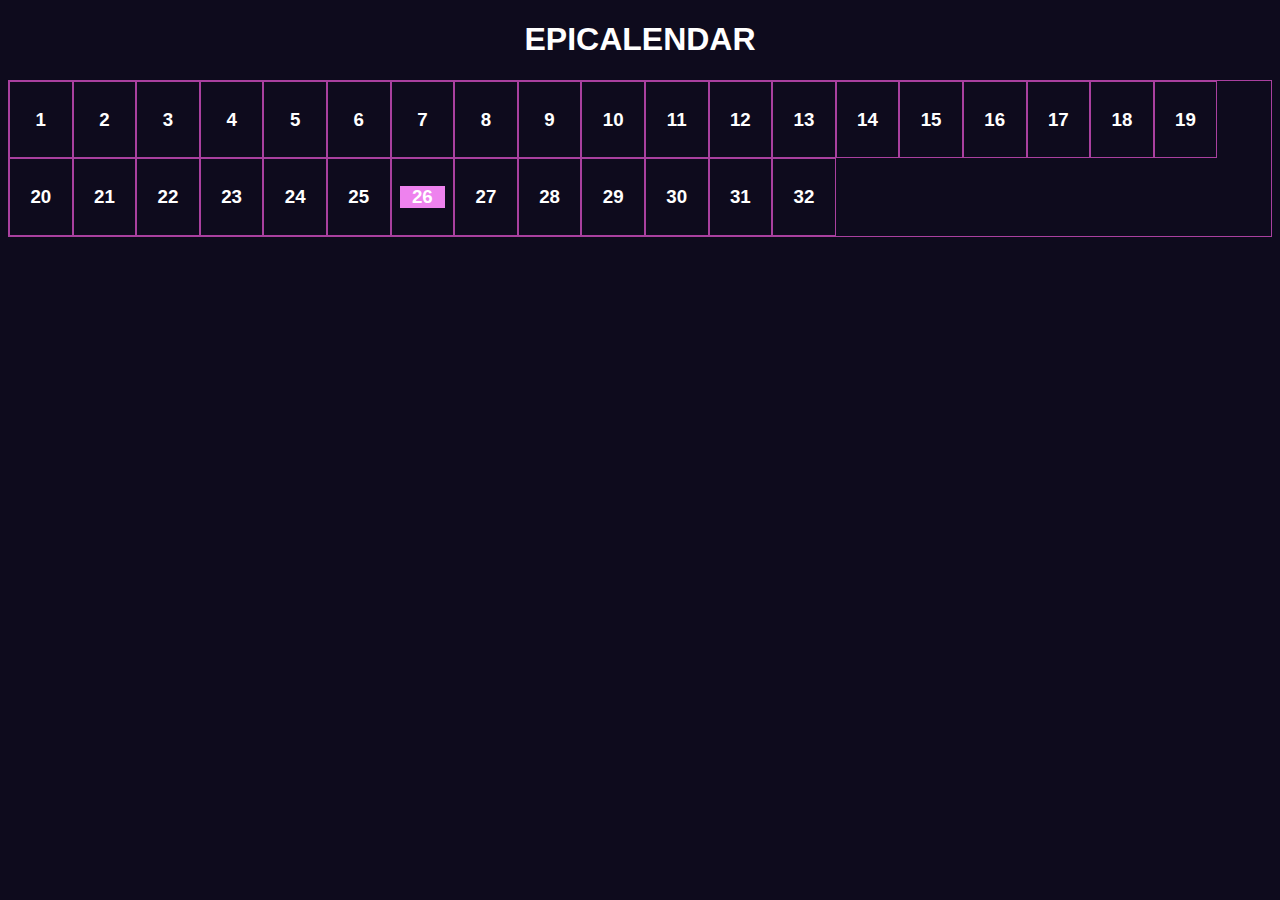
<file: calendario/index.html>
<!DOCTYPE html>
<html lang="en">
<head>
    <meta charset="UTF-8">
    <meta name="viewport" content="width=device-width, initial-scale=1.0">
    
    <title>EpicCalendar</title>
    <link rel="stylesheet" href="css/style.css">
</head>
<body>
    
<h1>EpiCalendar</h1>
<h2></h2>

<div id="calendar"></div>


    <script src="js/script.js"></script>
</body>
</html>
</file>
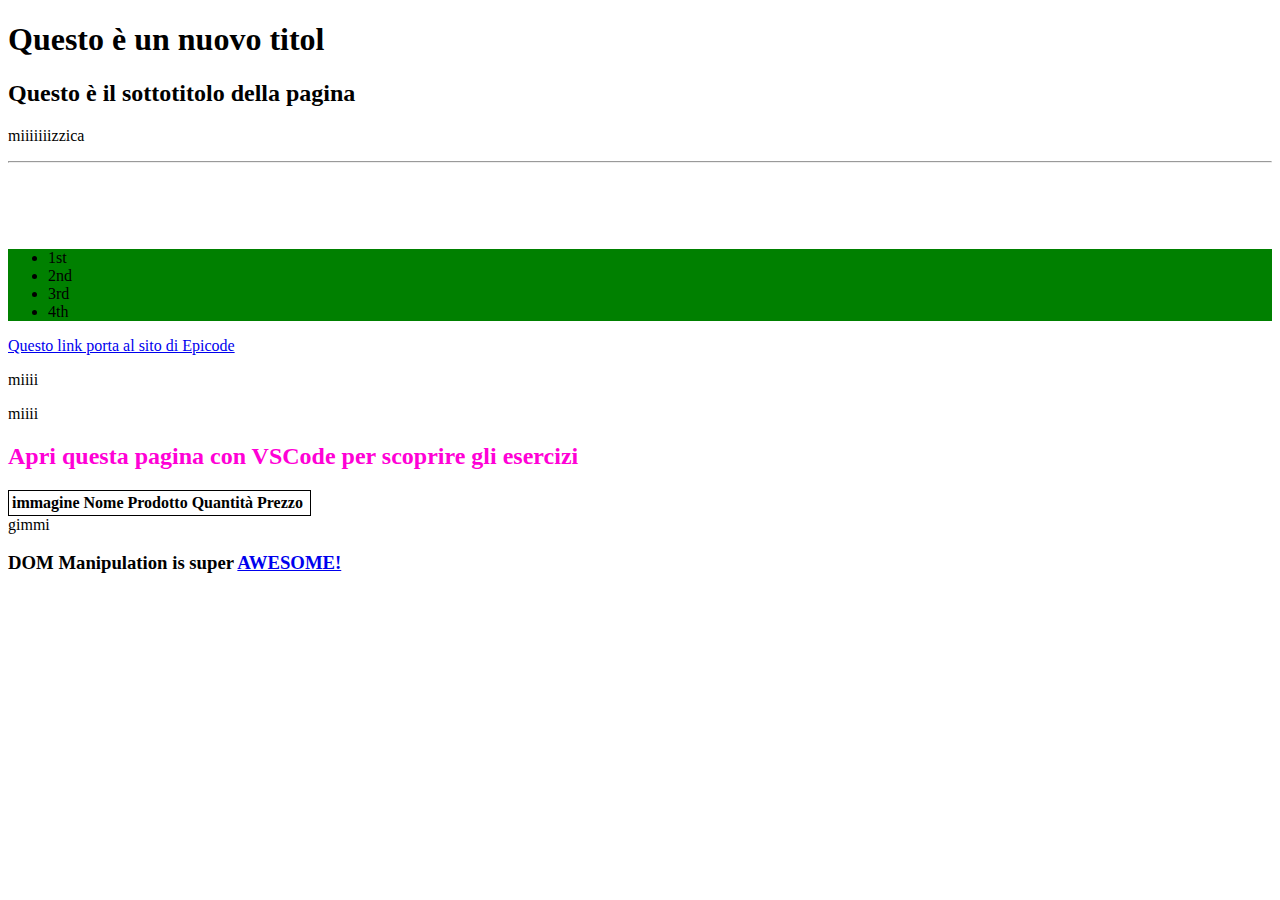
<file: esercitazione d6/index.html>
<!DOCTYPE html>
<html lang="en">
<head>
    <meta charset="UTF-8">
    <meta name="viewport" content="width=device-width, initial-scale=1.0">

    <title>Document</title>
</head>
<body>

   <div>
      <h1 onclick= "makeItClickable()">Questo è il titolo della pagina</h1>
      <h2>Questo è il sottotitolo della pagina</h2>
    </div>

    <div>
      <hr />

      <ul id="firstList">
        <li>1st</li>
        <li>2nd</li>
        <li>3rd</li>
      </ul>

      <ul id="secondList">
        <li>1st</li>
        <li>2nd</li>
        <li>3rd</li>
      </ul>

      <a href="https://epicode.com/it/">Questo link porta al sito di Epicode</a>

      <div>
        <p>Questo testo è un placeholder per gli esercizi</p>
      </div>
    </div>

    <div>
      <p>Anche questo testo è per gli esercizi</p>
      <h2 id="changeMyColor" style="color: #ff00d6">
        Apri questa pagina con VSCode per scoprire gli esercizi
      </h2>
    </div>

    <div id="tableArea"></div>

    <footer onclick="revealFooterLink()">
      <h3>
        DOM Manipulation is super
        <a
          href="https://developer.mozilla.org/en-US/docs/Learn/JavaScript/Client-side_web_APIs/Manipulating_documents"
          >AWESOME!</a
        >
      </h3>
    </footer>
    
    <script src="js/script.js"></script>
</body>
</html>
</file>
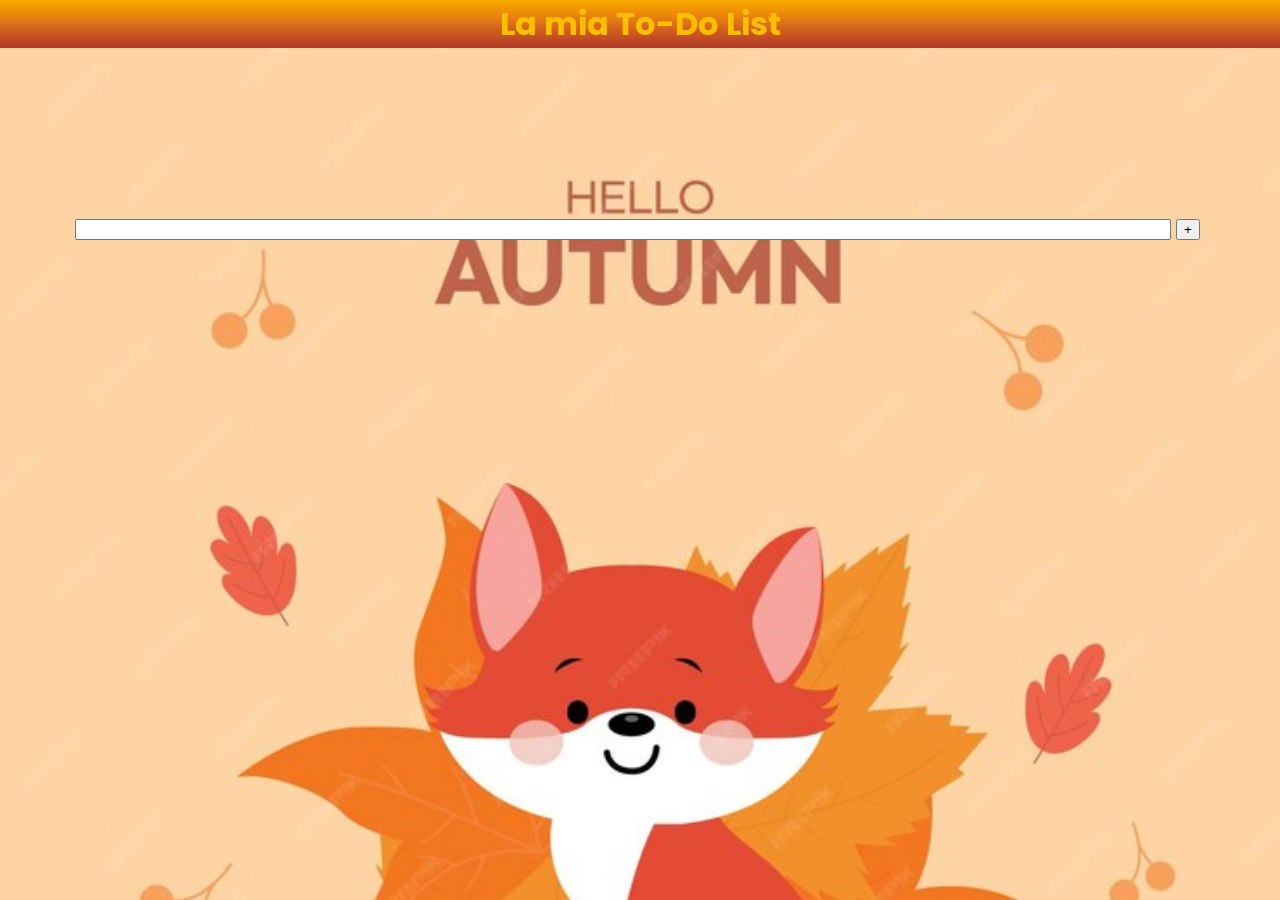
<file: pratica giorno 10/index.html>
<!DOCTYPE html>
<html lang="en">
<head>
    <meta charset="UTF-8">
    <meta name="viewport" content="width=device-width, initial-scale=1.0">
    <title>Document</title>
    <link rel="stylesheet" href="css/style.css">
<!--font -->
<link rel="preconnect" href="https://fonts.googleapis.com">
<link rel="preconnect" href="https://fonts.gstatic.com" crossorigin>
<link href="https://fonts.googleapis.com/css2?family=Poppins:ital@1&display=swap" rel="stylesheet">
</head>
<body>
    
    <script src="js/script.js"></script>
</body>
</html>
</file>
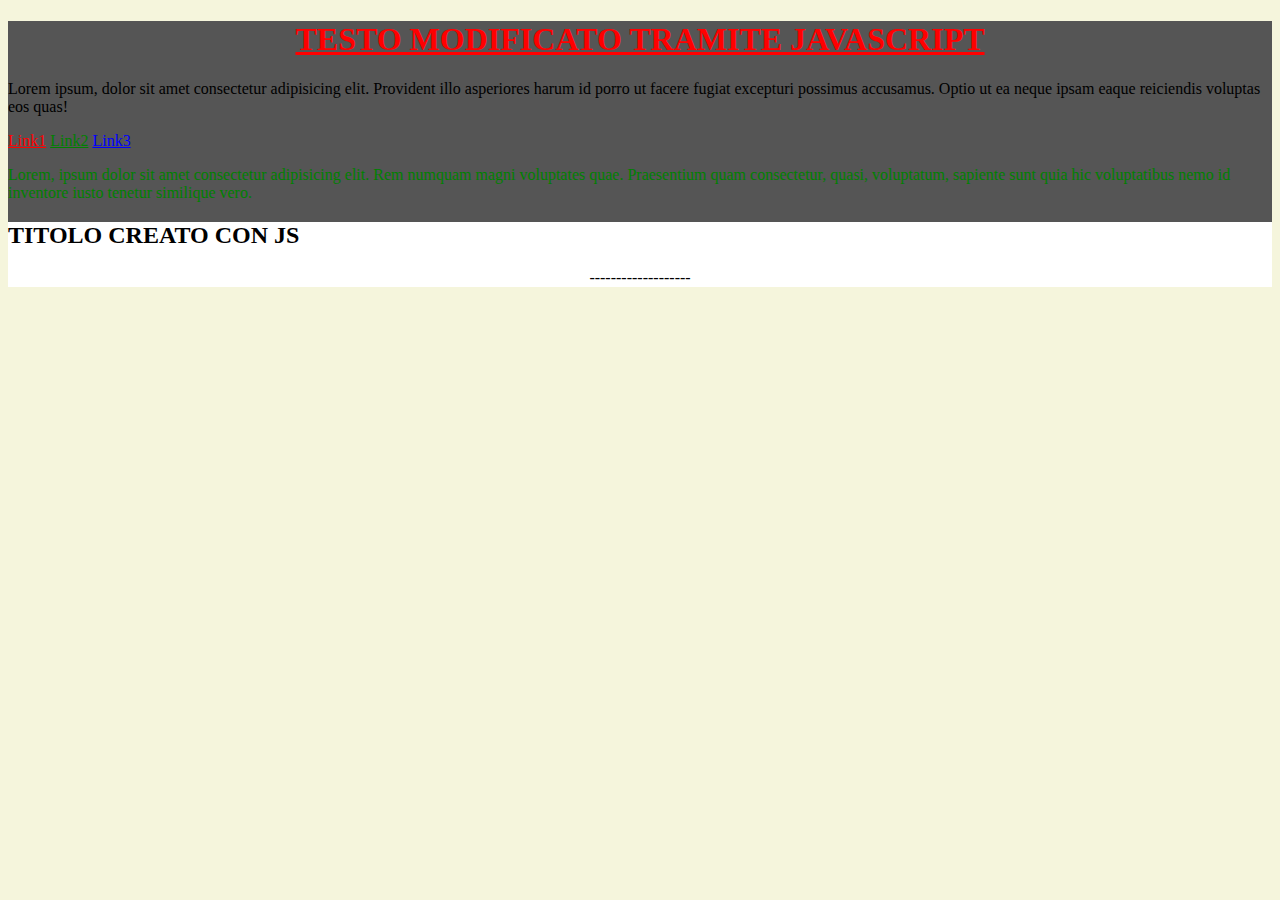
<file: teoria giorno 9/index.html>
<!DOCTYPE html>
<html lang="en">
    <head>
        <meta charset="UTF-8">
        <meta name="viewport" content="width=device-width, initial-scale=1.0">
        <title>Document</title>
        <link rel="stylesheet" href="css/style.css">
        
    </head>
    <body>
        
        <h1 id="titolo">Ciao a tutti!!!!</h1>
        <p class="txt">Lorem ipsum, dolor sit amet consectetur adipisicing elit. Provident illo asperiores harum id porro ut facere fugiat excepturi possimus accusamus. Optio ut ea neque ipsam eaque reiciendis voluptas eos quas!</p>
        <a href="#" title="link1">Link1</a>
        <a href="#" title="link2">Link2</a>
        <a href="#" title="link3">Link3</a>
        <div>
            <p>Lorem, ipsum dolor sit amet consectetur adipisicing elit. Rem numquam magni voluptates quae. Praesentium quam consectetur, quasi, voluptatum, sapiente sunt quia hic voluptatibus nemo id inventore iusto tenetur similique vero.</p>
        </div>

        <main>
            <section></section>
        </main>

        <script src="js/script.js"></script>
    </body>
</html>
</file>
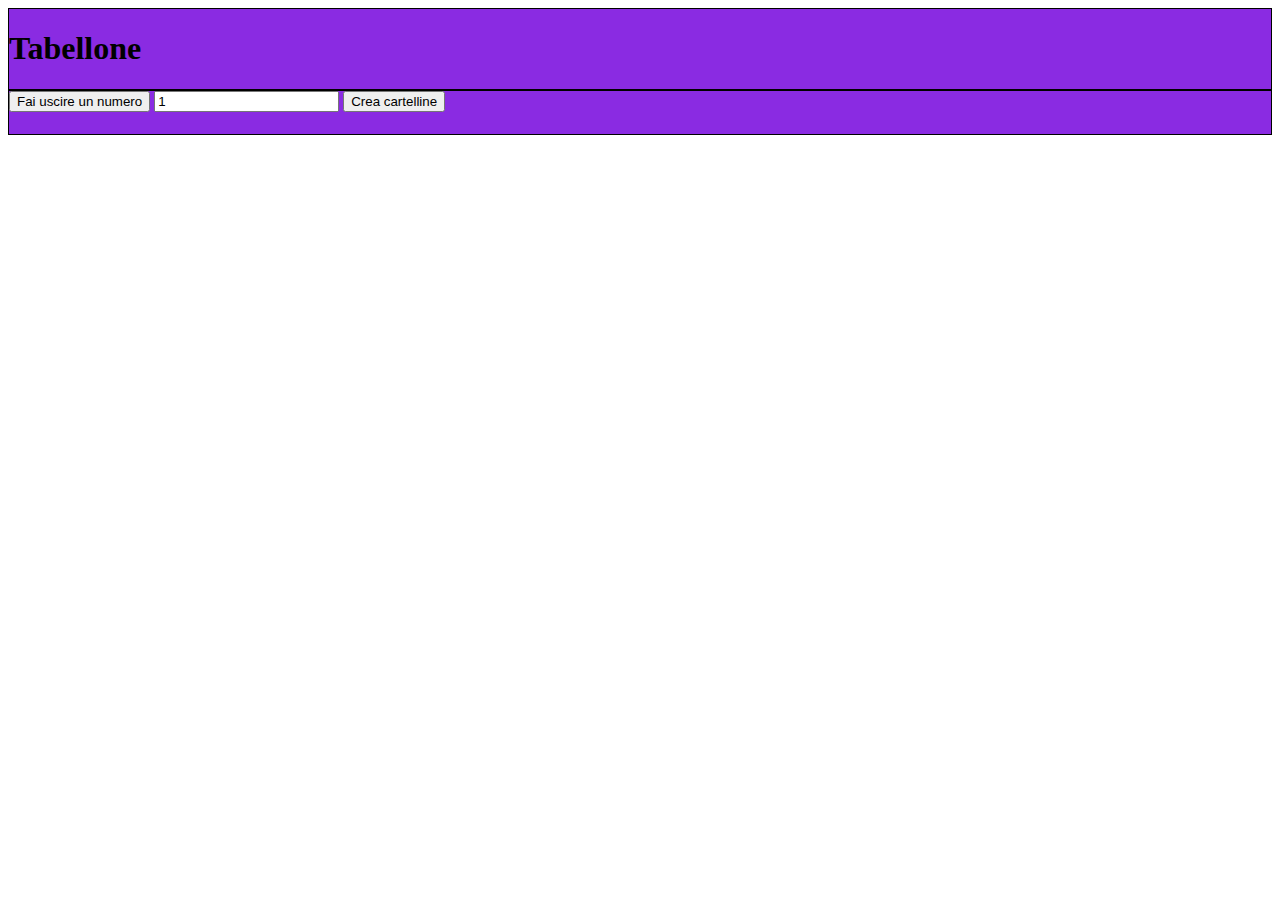
<file: tombola/index.html>
<!DOCTYPE html>
<html lang="en">
  <head>
    <meta charset="UTF-8" />
    <meta http-equiv="X-UA-Compatible" content="IE=edge" />
    <meta name="viewport" content="width=device-width, initial-scale=1.0" />
    <title>Tombola Challenge</title>
    <link rel="stylesheet" href="css/style.css" />
  </head>
  <body>
    <div class="container">
      <main>
        <h1 class="t-center">Tabellone</h1>
        <div class="main-board m-auto board"></div>
        <button id="randBtn" class="btn">Fai uscire un numero</button>
        <input type="number" id="usersNumber" class="input-field" value="1" />
        <button id="userBoardBtn" class="btn">Crea cartelline</button>
        <h5 id="randNum"></h5>
      </main>
    </div>

    <script src="js/script.js"></script>
</body>
</html>
</file>
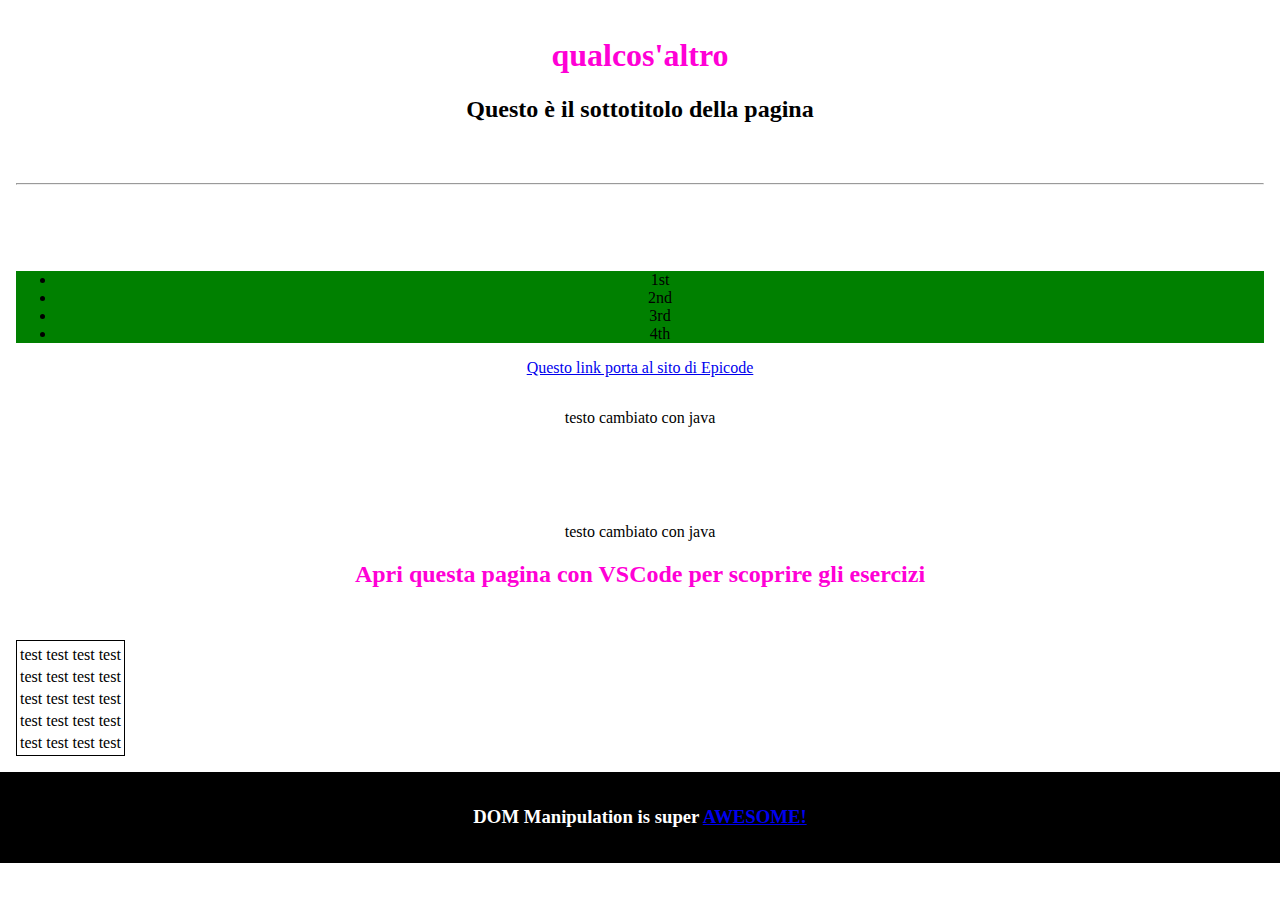
<file: pratica giorno 8/D7.html>
<!DOCTYPE html>
<html lang="it">
  <head>
    <meta charset="UTF-8" />
    <meta http-equiv="X-UA-Compatible" content="IE=edge" />
    <meta name="viewport" content="width=device-width, initial-scale=1.0" />
    <link rel="stylesheet" href="css/style.css"/>
    
    
    <title>Document</title> 
    
    
  </head>

  <body>
    <div>
      <h1 id="titolo" onclick="makeItClickable()">Questo è il titolo della pagina</h1>
      <h2 >Questo è il sottotitolo della pagina</h2>
    </div>

    <div id="primodiv">
      <hr />

      <ul id="firstList">
        <li>1st</li>
        <li>2nd</li>
        <li>3rd</li>
      </ul>

      <ul id="secondList">
        <li>1st</li>
        <li>2nd</li>
        <li>3rd</li>
      </ul>

      <a href="https://epicode.com/it/">Questo link porta al sito di Epicode</a>

      <div >
        <p  >Questo testo è un placeholder per gli esercizi</p>
        
      </div>
    </div>

    <div >
      <p>Anche questo testo è per gli esercizi</p>
      <h2 onclick="changeColorWithRandom()" id="changeMyColor"  style="color: #ff00d6">
        Apri questa pagina con VSCode per scoprire gli esercizi
      </h2>
    </div>

    <div id="tableArea"></div>

    <footer>
      <h3>
        DOM Manipulation is super
        <a 
          href="https://developer.mozilla.org/en-US/docs/Learn/JavaScript/Client-side_web_APIs/Manipulating_documents"
          >AWESOME!</a
        >
      </h3>
    </footer>

    <script>
    /* ESERCIZIO 1
       Scrivi una funzione per cambiare il titolo della pagina in qualcos'altro
    */
 
    console.dir(window.document)

      //const changeTitle = function () {
        //let h1 = window.document.getElementById("titolo")
// let gi=h1.innerText="giuseppe"
//return gi
    // }
     

     const changeTitle = function () {
       //let h1=document.querySelector("div h1")
       //h1 dovrebbe esserci uno solo , con selector ne scelgo uno un h1 figlio di div
    //cambio testo
    document.querySelector('div> h1').innerText="qualcos'altro";   
    }
     
    changeTitle()

      /* ESERCIZIO 2
       Scrivi una funzione per aggiungere al titolo della pagina una classe "myHeading"
    */

      const addClassToTitle = function (stringa) {
//selezione nodo e applico seconda riga la classe myheading
        let giun=document.querySelector("h1")
       let giun2= giun.classList.add("myHeading")
        return giun2;
      }
     
     
     
       addClassToTitle()


      /* ESERCIZIO 3
       Scrivi una funzione che cambi il testo dei p figli di un div
      */


      const changePcontent = function () {
        //seleziono i paragrafi figli di un div tutti  i p..qundi selector all
        let change = document.querySelectorAll("div > p")
       let change2= change.forEach(p => {
          p.innerText = "testo cambiato con java"
        });
       //qualuncque elemento ...capito p puo essere anche pippo 
       }
    changePcontent()

       
            
    
     
      /* ESERCIZIO 4
       Scrivi una funzione che cambi la proprietà href di ogni link (tranne quello nel footer) con il valore https://www.google.com
      */

     const chageUrls=function(){
      const link=document.querySelectorAll('a:not(footer a)') //seleziona tutti gli a non presenti nel footer
      //prendi ogni singolo link e lo stampi di rosso
      link.forEach(l=>l.href="https://www.google.com")
     
      //non posso applicare uno style a una node list
     console.log(link)//stampa e si vedono i nodi i link che ci sono
     }
     chageUrls()
      /* ESERCIZIO 5
       Scrivi una funzione che aggiunga un nuovo elemento lista alla seconda lista non ordinata
    */

      const addToTheSecond = function () {
const ul=document.querySelector('ul#secondList') //seleziono nodo radice
//seleziono ul  e stamap sempre
console.log(ul)
let li=document.createElement("li")
//creato elemento lo devo appendere
 li.innerText = "4th";
         ul.appendChild(li);
          };

          console.log(addToTheSecond());
      

      /* ESERCIZIO 6
       Scrivi una funzione che aggiunga un paragrafo al primo div
    */

      const addParagraph = function () {
//seleziono primo div 

        let p=document.createElement("p")
        document.querySelector("#primodiv").appendChild(p);
      }
      console.log(addParagraph());

      /* ESERCIZIO 7
       Scrivi una funzione che faccia scomparire la prima lista non ordinata
    */

    const hideFirstUl = function () {
        let ul = document.querySelector("#firstList");

        // display none ???
        ul.style.visibility = "hidden";
        //ul.remove() //toglie
        //ul.style.display="none"
      }
      hideFirstUl();


      /* ESERCIZIO 8 
       Scrivi una funzione che renda verde il background di ogni lista non ordinata
      */

      const paintItGreen = function () {
      let ug=document.querySelectorAll("ul")
      //prendo tutte le liste e le itero...itero ogni elemento della lista e metto per ogni elemento applico style.background.color
    let background=ug.forEach(li=>{li.style.backgroundColor = "green"});
       
       
    }
    paintItGreen()

     

      /* ESERCIZIO 9
       Scrivi una funzione che rimuova l'ultima lettera dall'h1 ogni volta che l'utente lo clicca
      */

      
      const makeItClickable = function () {
    const h1 = document.querySelector('div > h1');
    let txt = h1.innerText;
    txt = txt.slice(0, -1)
    h1.innerText = txt;
};   //partendo dalla fine , si ferma e boom. cancella ultima lettera
      
      
    
      /* ESERCIZIO 10
       Crea una funzione che, al click sul footer, riveli l'URL del link interno come contenuto di un alert()
      */

      const revealFooterLink = function () {
    const linkFooter = document.querySelector('footer h3 > a');
    //const txt = linkFooter.href;
    const txt = linkFooter.getAttribute('href');
    alert(txt);
};
      /* ESERCIZIO 11
       Crea una funzione che crei una tabella nell'elemento con id "tableArea". 
       La tabella avrà 5 elementi e questa struttura: immagine, nome prodotto, quantità, prezzo
    */


      const generateTable = function () {

//seleziono nodo radice che è un div
let divtablearea=document.querySelector('#tableArea');
//creo una tabella

let table=document.createElement('table') //<table> stessa cosa
table.style.border='1px solid black'
  let tr=document.createElement('tr')//creo righe
let th1=document.createElement('th1')//creo intestazione
th1.innertText="immagine"
let th2=document.createElement('th2')
th2.innertText="nomeProdotto"
let th3=document.createElement('th3')
th3.innertText="Quantita"
let th4=document.createElement('th4')
th4.innertText="Prezzo"

tr.appendChild(th1) //dentro tr metto th!
tr.appendChild(th2)
tr.appendChild(th3)
tr.appendChild(th4)

table.appendChild(tr)//dentro table metto tr,come push

divtablearea.appendChild(table) //metto dentro <table>

  for(let i=0;i<5; i++){
    let tr=document.createElement('tr');
    let td1=document.createElement('td')
   // td1.innerHTML=<img src="https://www.google.com/url?sa=i&url=https%3A%2F%2Fwww.istockphoto.com%2Fit%2Fimmagine%2Flove&psig=AOvVaw3dTwotmwNigFNLJvxtYfR-&ust=1699608290081000&source=images&cd=vfe&opi=89978449&ved=0CBEQjRxqFwoTCKjW053MtoIDFQAAAAAdAAAAABAE"/>
    td1.innerText="test"
    tr.appendChild(td1)
    
    let td2=document.createElement('td')
    td2.innerText="test"
    tr.appendChild(td2)
    
    let td3=document.createElement('td')
    td3.innerText="test"
    tr.appendChild(td3)
    
    let td4=document.createElement('td')
    td4.innerText="test"
    tr.appendChild(td4)
    table.appendChild(tr)

    
    
  }

divtablearea.appendChild(table)
//let body=divtablearea.parentNode;
//console.log(body)
//console.log(divtablearea)
//console.dir(divtablearea) //child legth =0 non ha figli, parent node, parent element, intende tutto anche semplice testo, elementi che non sono nodi.
      }
      generateTable() //invoca altrimenti non vedi il console.log
      
      
      //parentnode,body
      /* ESERCIZIO 12
       Crea una funzione che aggiunga una riga alla tabella precedentemente creata e fornisca i dati necessari come parametri
    */



      const addRow = function (nome,quantita,qty,prezzo) {
        
    tr.appendChild(td1)
    
    let td2=document.createElement('td')
    td2.innerText=nome
    tr.appendChild(td2)
    
    let td3=document.createElement('td')
    td3.innerText=qty
    tr.appendChild(td3)
    
    let td4=document.createElement('td')
    td4.innerText=prezzo
    tr.appendChild(td4)
//selezione tabell dentro tablearea
    let table=document.querySelector('#tableArea table')
    table.appendChild(tr) //appendo riga chiamata

      }
addRow('nuovo prod',3,'250,00 euro')
      /* ESERCIZIO 14
      Crea una funzione che nasconda le immagini della tabella quando eseguita
    */

      const hideAllImages = function () {


        const images=document.querySelectorAll('#tableArea table img')
        images.forEach(img=>img.style.display="none")
        console.log((images))
      }
      hideAllImages()
      /* EXTRA ESERCIZIO 15
      Crea una funzione che cambi il colore del h2 con id "changeMyColor" con un colore random ad ogni click ricevuto
    */

      const changeColorWithRandom = function () {

        let ele=document.querySelector('#changeMyColor');
        let red=Math.round(Math.random()*255)
        let green=Math.round(Math.random()*255)
        let blue=Math.round(Math.random()*255)
ele.style.color=`rgb(${red},${green},${blue})`
      }
      changeColorWithRandom()
      /* EXTRA ESERCIZIO 16
      Crea una funzione che elimini le vocali da ogni elemento testuale della pagina (puoi aiutarti con i nuovi metodi degli array di ES6)
    */
    const deleteVowels = function () {
    let all = document.querySelectorAll("h1, h2, h3, li, a, p, th, td")
    all.forEach(node => {
        //console.log(node.innerText)
        let arrChar = [...node.innerText]
        //console.log(arrChar)
        let arrCharFilter = arrChar.filter(char => {
            char = char.toLowerCase();
            return char !== 'a' && char !== 'e' && char !== 'i' && char !== 'o' && char !== 'u' && char !== 'y'
        })
        //console.log(arrCharFilter)
        let testo = arrCharFilter.join("")
        //console.log(testo)

        node.innerText = testo

        // Soluzione 2
        /* let txt = [...node.innerText].filter(char => {
            char = char.toLowerCase();
            return char !== 'a' && char !== 'e' && char !== 'i' && char !== 'o' && char !== 'u' && char !== 'y'
        }).join("") 
        node.innerText = txt*/
        //console.log(txt)
    })
};

deleteVowels()
    


      /*
let all=document.querySelectorAll("h1,h2,a,p,li,h3,th,td")
let vocali=['a','e','i','o','u','y']
all.forEach(node=>{let txt=[...node.innerText].filter(char=>console.log(char))})
//prendo tutti i nodi, prendo il testo e lo filtro per carattere stampo.
//mi devo ritornare i caratteri che non sono vocali, filtrare array di caratteri, filter solo su array

return char!=='a'&&  char !=='e' && char !=='i' &&char !=='o' && char !=='u'}).join("")
console.log(txt)
})
//rislavare nell'innertext=testo
*/
    </script>
  </body>
</html>
</file>
<file: calendario/css/style.css>
html{background-color: blueviolet;}

h1,h3{text-align: center;
color:white}

.container{padding:5px;}
.color-epic{color:#A9409F}

#calendar,.day{
    
    
    border:1px solid #A9409F }


    .day{display:inline-block;
    padding:0.5em;

width: 2.85em;}


html {
    background-color: #0E0B1D;
}

h1, h2, h3, #appointments {
    color: #FFF;
    text-align: center;
    text-transform: uppercase;
    font-family: Verdana, Geneva, Tahoma, sans-serif;
}

#appointments ul {
    display: none;
}

#appointments ul li {
    list-style: none;
}

.container {
    padding: 1em;
}

.color-epic {
    color: #A9409F;
}

.selected {
    background-color: #251334
}

/* #calendar, .day {
    border: 1px solid #A9409F;
} */

.day {
    display: inline-block;
    width: 2.85em;
    padding: 0.5em;
}
</file>
<file: pratica giorno 10/css/style.css>
body {
    margin: 0 auto;
    width:100%;
    text-align: center;
   background-image:url("../sfondo/cute-fox-with-autumn-background_825081-920.jpg"),radial-gradient(circle at 12.5% 12.5%, #ffd100 0, #ffbf00 12.5%, #ffaa00 25%, #fa9400 37.5%, #ed7c0c 50%, #dd6518 62.5%, #cf5120 75%, #c23f26 87.5%, #b7302c 100%);
   background-repeat: no-repeat;
   font-family: 'Poppins', sans-serif;
   background-position: center;
   background-position-y: 20px;
   background-size: 100% 100%;
   background-position-y: 20px;

  background-size: cover;
}

  h1{color:#ffbf00;
    margin-top: 0;
    background-image: linear-gradient(180deg, #f7aa00 0, #f39801 16.67%, #ea8411 33.33%, #dc6f1a 50%, #cd5b1f 66.67%, #be4924 83.33%, #b13a27 100%);}

  input{
    margin-top:150px ;
    
    width:85%}
</file>
<file: teoria giorno 9/css/style.css>
html {
    background-color:beige;
}

#titolo {
    color: red;
    text-transform: uppercase;
}

.center {
    text-align: center;
}
</file>
<file: tombola/css/style.css>
div{border: 1px solid black;
background-color: blueviolet;}
</file>
<file: pratica giorno 8/css/style.css>
*,
*::before,
*::after {
  box-sizing: border-box;
}

body {
  margin: 0 auto;
  width:100;
  text-align: center;

}

body div,
footer {
  padding: 1rem;
  text-align: center;
}

footer {
  padding: 1rem;
  background-color: black;
  color: white;
}

.myHeading {
  color: #ff00d6;
}
</file>
